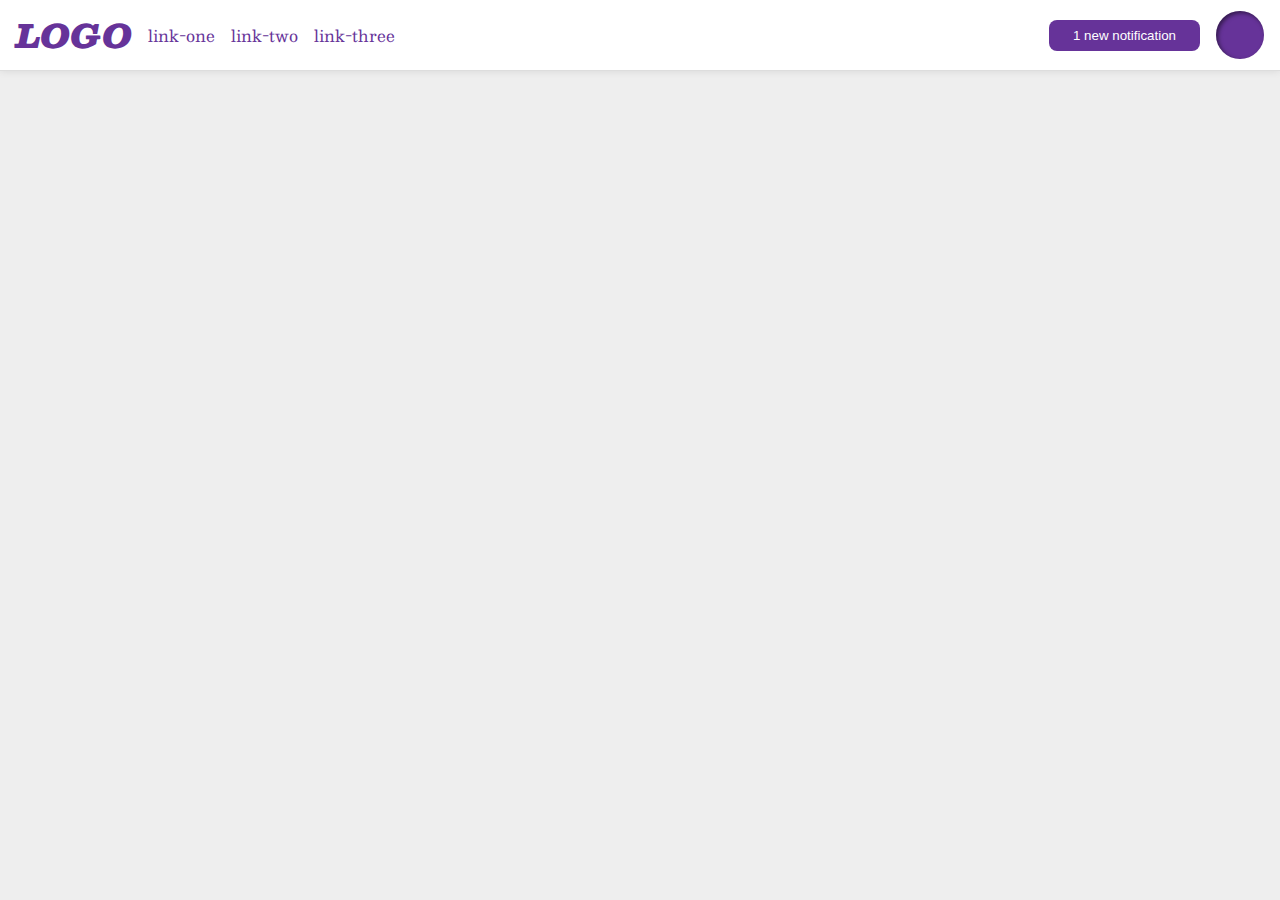
<file: foundations/flex/03-flex-header-2/index.html>
<!DOCTYPE html>
<html lang="en">
  <head>
    <meta charset="UTF-8">
    <meta http-equiv="X-UA-Compatible" content="IE=edge">
    <meta name="viewport" content="width=device-width, initial-scale=1.0">
    <title>Flex Header 2</title>
    <link rel="stylesheet" href="style.css">
  </head>
  <body>
    <div class="header">
      <div class="logo">
        LOGO
      </div>
      <ul class="links">
        <li id="link-one"><a href="https://google.com">link-one</a></li>
        <li><a href="https://google.com">link-two</a></li>
        <li><a href="https://google.com">link-three</a></li>
      </ul>
      <button class="notifications">
        1 new notification
      </button>
      <div class="profile-image"></div>
    </div>
  </body>
</html>
</file>
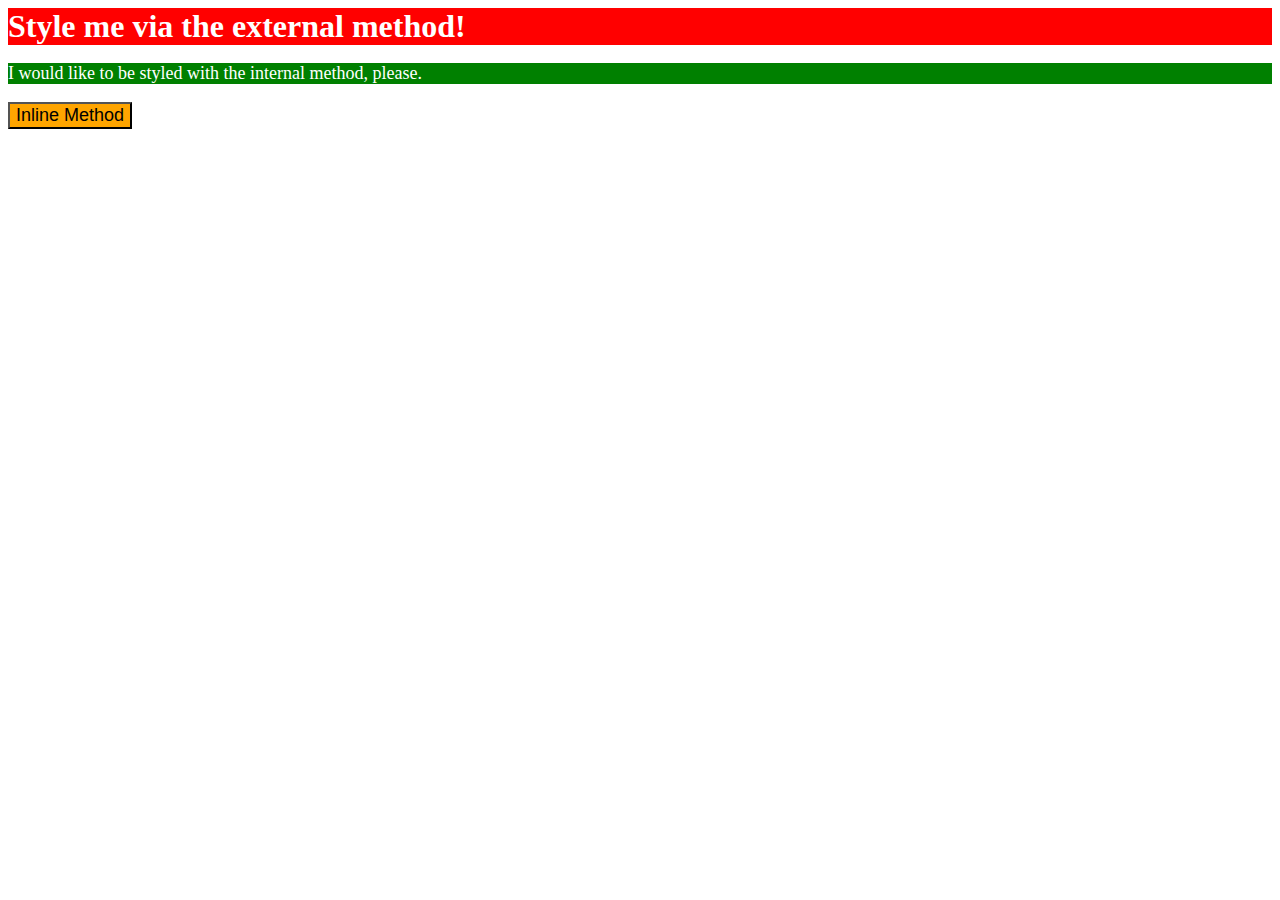
<file: foundations/intro-to-css/01-css-methods/index.html>
<!DOCTYPE html>
<html lang="en">
  <head>
    <meta charset="UTF-8">
    <meta http-equiv="X-UA-Compatible" content="IE=edge">
    <meta name="viewport" content="width=device-width, initial-scale=1.0">
    <title>Methods for Adding CSS</title>

    <link rel="stylesheet" href="styles.css">
    <style>
      p {
        font-size: 18px;
        background-color: green;
        color: white;
      }
    </style>

    <!-- (2) Completion of styling on p using type selectors and internal CSS -->

  </head>
  <body>
    <div>Style me via the external method!</div>
    <p>I would like to be styled with the internal method, please.</p>
    <button style="background-color: orange; font-size: 18px;">Inline Method</button>

    <!-- (3) Completion of styling on button using type selectors and inline CSS -->

  </body>
</html>
</file>
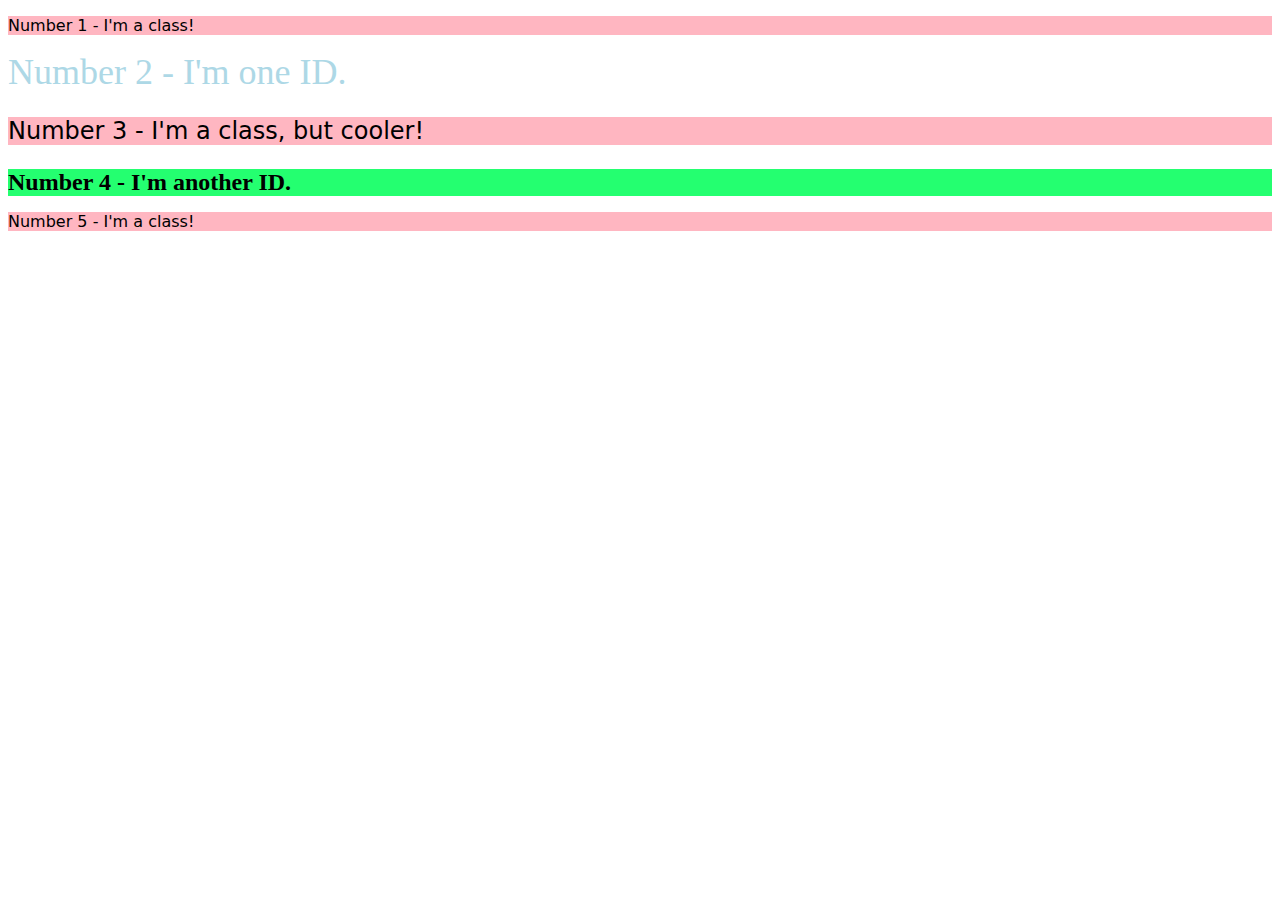
<file: foundations/intro-to-css/02-class-id-selectors/index.html>
<!DOCTYPE html>
<html lang="en">
  <head>
    <meta charset="UTF-8">
    <meta http-equiv="X-UA-Compatible" content="IE=edge">
    <meta name="viewport" content="width=device-width, initial-scale=1.0">
    <title>Class and ID Selectors</title>
    <link rel="stylesheet" href="style.css">
  </head>
  <body>
    <p>Number 1 - I'm a class!</p>
    <div id="second">Number 2 - I'm one ID.</div>
    <p id="third">Number 3 - I'm a class, but cooler!</p>
    <div id="fourth">Number 4 - I'm another ID.</div>
    <p>Number 5 - I'm a class!</p>
  </body>
</html>
</file>
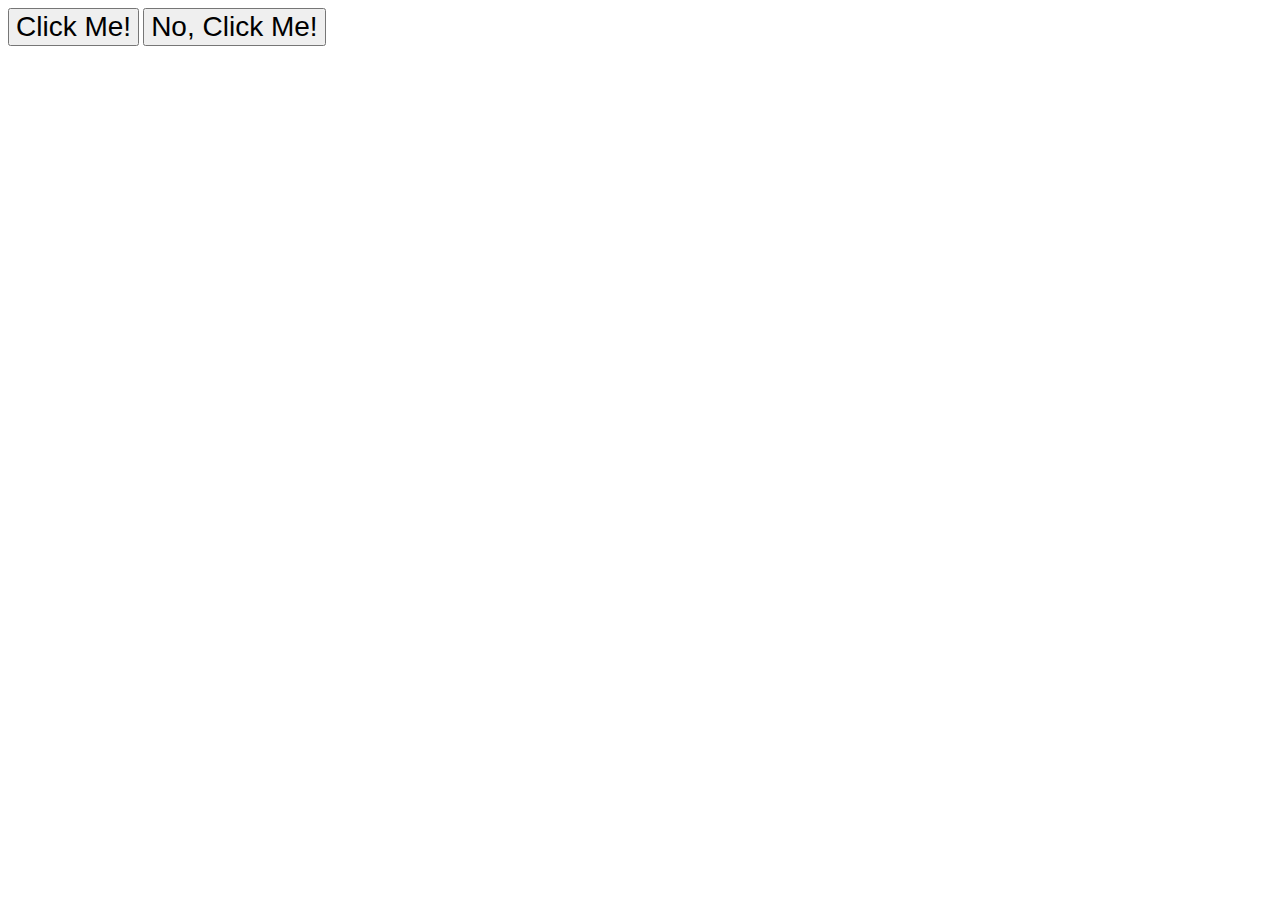
<file: foundations/intro-to-css/03-grouping-selectors/index.html>
<!DOCTYPE html>
<html lang="en">
  <head>
    <meta charset="UTF-8">
    <meta http-equiv="X-UA-Compatible" content="IE=edge">
    <meta name="viewport" content="width=device-width, initial-scale=1.0">
    <title>Grouping Selectors</title>
    <link rel="stylesheet" href="style.css">
  </head>
  <body>
    <button class="first">Click Me!</button>
    <button class="second">No, Click Me!</button>
  </body>
</html>
</file>
<file: foundations/flex/03-flex-header-2/style.css>
/* this is some magical font-importing.  
you'll learn about it later. */
@import url('https://fonts.googleapis.com/css2?family=Besley:ital,wght@0,400;1,900&display=swap');

body {
  margin: 0;
  background: #eee;
  font-family: Besley, serif;
}

.header {
  background: white;
  border-bottom: 1px solid #ddd;
  box-shadow: 0 0 8px rgba(0,0,0,.1);
  display: flex;
  justify-content: space-between; /* Space between items */
  align-items: center; /* Center items vertically */
  padding: 8px 16px;
}

.profile-image {
  background: rebeccapurple;
  box-shadow: inset 2px 2px 4px rgba(0,0,0,.5);
  border-radius: 50%;
  width: 48px;
  height: 48px;
}

.logo {
  color: rebeccapurple;
  font-size: 32px;
  font-weight: 900;
  font-style: italic;
}

button {
  border: none;
  border-radius: 8px;
  background: rebeccapurple;
  color: white;
  padding: 8px 24px;
  margin-right: 16px;
}

a {
  /* this removes the line under our links */
  text-decoration: none;
  color: rebeccapurple;
}

ul {
  list-style-type: none;
}

.links {
  display: flex; /* Makes the list items display in a row */
  gap: 16px; /* Adds space between the list items */
  margin: 0; /* Removes default margin */
  padding: 0; /* Removes default padding */
  margin-right: auto;
}

.links #link-one {
  margin-left: 16px;
}

.button .notifications {
  margin-right: 16px;
}
</file>
<file: foundations/intro-to-css/01-css-methods/styles.css>
div {
  font-size: 32px;
  background-color: red;
  color: white;
  align-self: center;
  font-weight: bold;
}

/* (1) Completion of styling on div using type selector and external CSS */
</file>
<file: foundations/intro-to-css/02-class-id-selectors/style.css>
p {
  background-color: #ffb6c1;
  font-family: 'Verdana', 'DejaVU Sans', sans-serif;
}

#second {
  color: rgb(173, 216, 230);
  font-size: 36px;
}

#third {
  font-size: 24px;
}

#fourth {
  background-color: hsl(141, 100%, 57%);
  font-weight: bold;
  font-size: 24px;
}
</file>
<file: foundations/intro-to-css/03-grouping-selectors/style.css>
button {
  font-family: 'Helvetica', 'Times New Roman', 'sans-serif';
  font-size: 28px;
}

#first {
  background-color: #000000;
  color: white;
}

#second {
  background-color: rgb(250, 255, 97);
}
</file>
